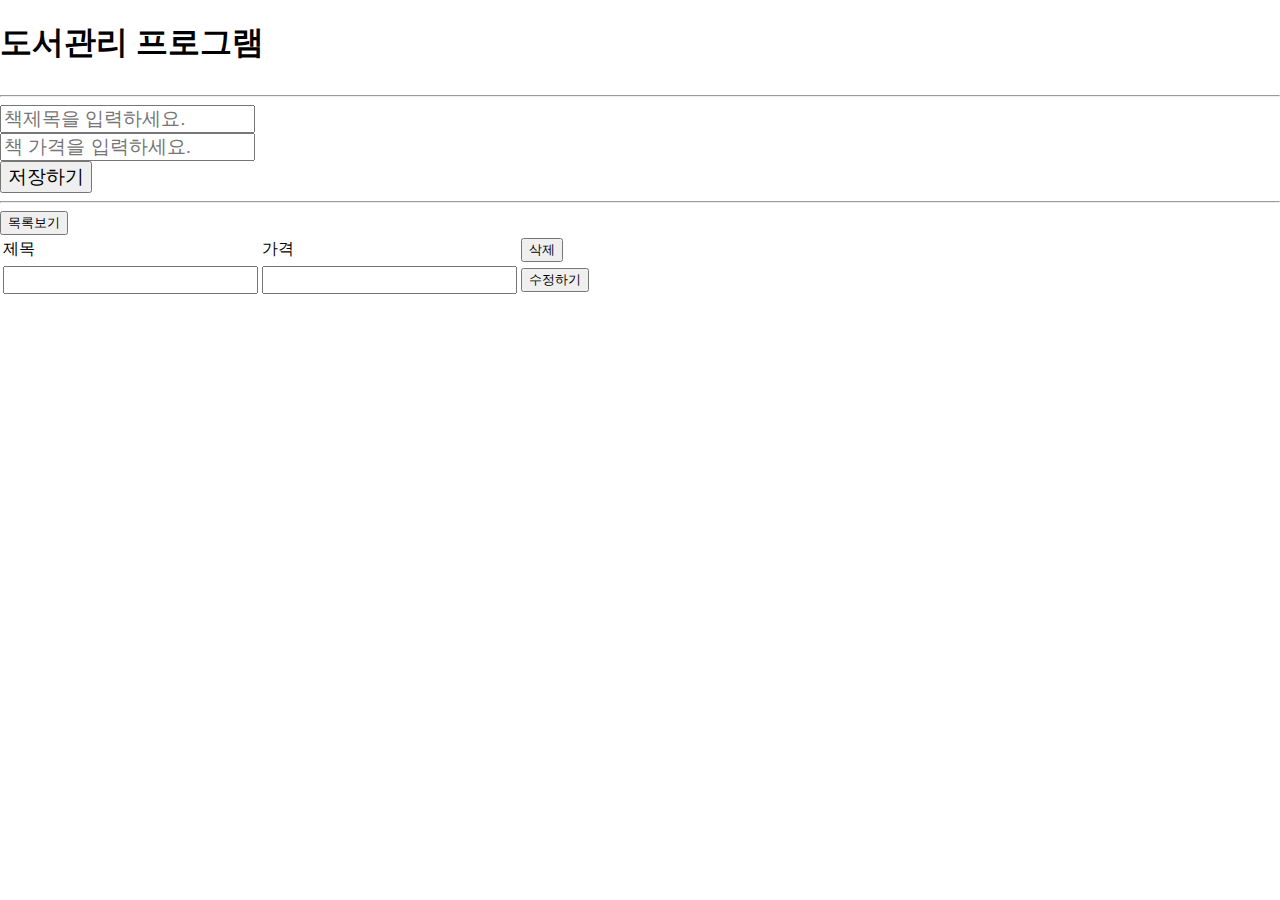
<file: book/index.html>
<!DOCTYPE html>
<html lang="en">
<head>
    <meta charset="UTF-8">
    <meta name="viewport" content="width=device-width, initial-scale=1.0">
    <title>도서관리</title>
    <script defer src="./index.js"></script>
    <link rel="stylesheet" href="./index.css">
</head>
<body>
    <h1>도서관리 프로그램</h1>
    <aside></aside>
    <div>
        <hr>
        <input type="text" name="title" placeholder="책제목을 입력하세요.">
        <br>
        <input type="number" name="price" placeholder="책 가격을 입력하세요.">
        <br>
        <input type="button" value="저장하기" onclick="insertBook();">
        <hr>
        <button onclick="selectList();">목록보기</button>
    </div>
    <div >
        <table>
            <thead>
                <tr>
                    <td>제목</td>
                    <td>가격</td>
                    <td><button onclick="deleteBook();">삭제</button></td>
                </tr>
            </thead>
            <tbody id="bookList">
            </tbody>
            <tfoot>
                <tr>
                    <td><input type="text" name="upTitle"></td>
                    <td><input type="number" name="upPrice"></td>
                    <td><button onclick="updateBook();">수정하기</button></td>
                </tr>
            </tfoot>


        </table>
    </div>
    
</body>
</html>
</file>
<file: book/index.css>
html, body{
    margin: 0;
    padding: 0;
}

body{
    display: grid;
    grid-template-columns: 1fr;
    justify-content: center;
    align-items: center;
    grid-template-rows: 1fr;
}

input{
    font-size: 1.2em;
}

input[type="checkbox"]{
    zoom: 1.5;
}
</file>
